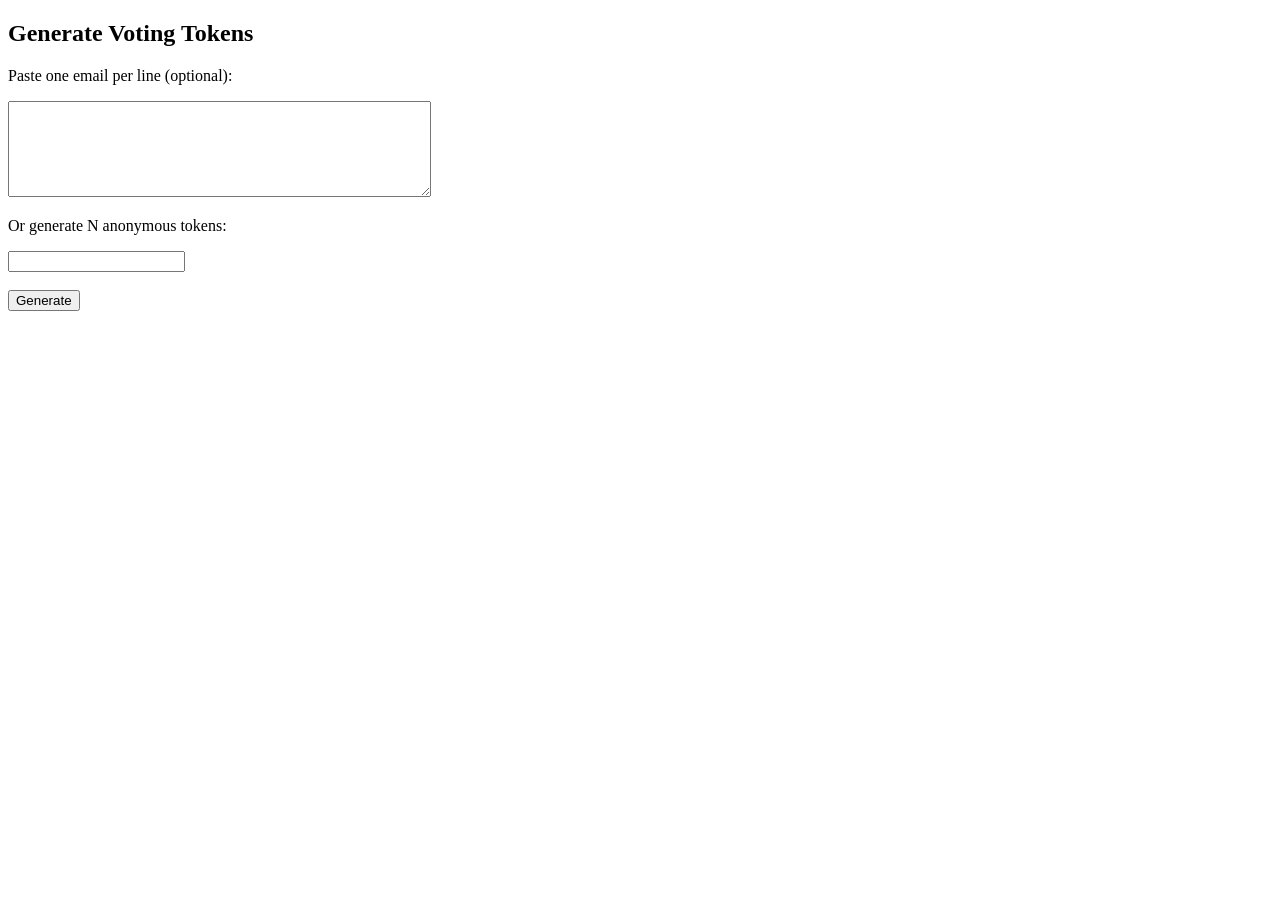
<file: templates/generate.html>
<!doctype html>
<html>
<head><title>Generate Tokens</title></head>
<body>
<h2>Generate Voting Tokens</h2>
<form method="post">
  <p>Paste one email per line (optional):</p>
  <textarea name="emails" rows="6" cols="50"></textarea><br>
  <p>Or generate N anonymous tokens:</p>
  <input name="count" type="number" min="0"><br><br>
  <button type="submit">Generate</button>
</form>
</body>
</html>
</file>
